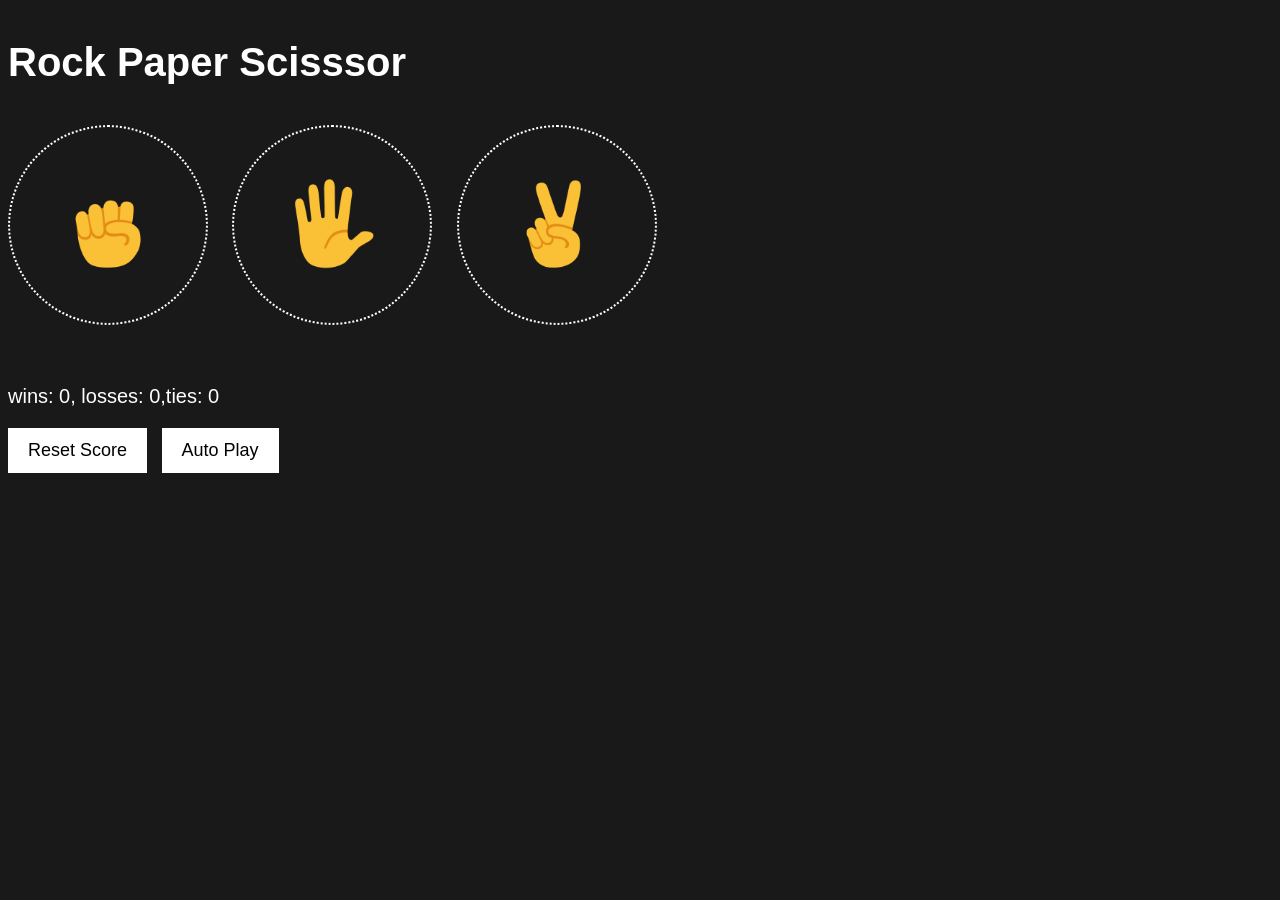
<file: index.html>
<!DOCTYPE html>
<html>
  <head>
    <title>Rock paper scissor</title>
    
<link rel="stylesheet"
href="12-rock-paper-scissors.css">
<link rel="icon" type="image/png" href="rock-paper-scissor.png">
</head>
  <body>
  <p class="title">Rock Paper Scisssor</p>
  <button  class="move-button  js-rock-button">
    <img src="rock-emoji.png" class="move-icon">
  </button>
  
  <button class="move-button  js-paper-button">
   <img src="paper-emoji.png" class="move-icon">
  </button>

  <button  class="move-button  js-scissors-button">
   <img src="scissors-emoji.png" class="move-icon">
  </button>
<p class="js-result  result"></p>
  <p class="js-move">  </p>
<p class="js-score score"></p>

  <button class="reset-score-button js-reset-button">Reset Score</button>

  <button class="auto-play-button" onclick="
   autoPlay();
  ">Auto Play</button>

   <script src="12-rock-paper-scissor.js"> </script>
  </body>
  </html>
</file>
<file: 12-rock-paper-scissors.css>
body{
  background-color: rgb(25,25,25);
  color: white;
  font-family: Arial;
}

.title{
  font-size: 40px;          /* bigger title */
  font-weight: bold;
}

.move-icon{
  height: 90px;             /* bigger emoji */
}

.move-button{
  background-color: transparent;
  border: 2px dotted white; /* thicker border */
  width: 200px;             /* 🔥 bigger button */
  height: 200px;            /* 🔥 bigger button */
  border-radius: 100px;     /* half of width */
  margin-right: 20px;
  cursor: pointer;
  transition: transform 0.2s ease;
}

.move-button:hover{
  transform: scale(1.1);    /* nice hover zoom */
}

.result{
  font-size: 30px;          /* bigger result text */
  font-weight: bold;
  margin-top: 50px; 
}

.score{
  margin-top: 60px;
  font-size: 20px;          /* slightly bigger score */
}

.reset-score-button,
.auto-play-button{
  background-color: white;
  border: none;
  font-size: 18px;          /* bigger buttons */
  padding: 12px 20px;
  cursor: pointer;
  margin-right: 10px;
}
</file>
